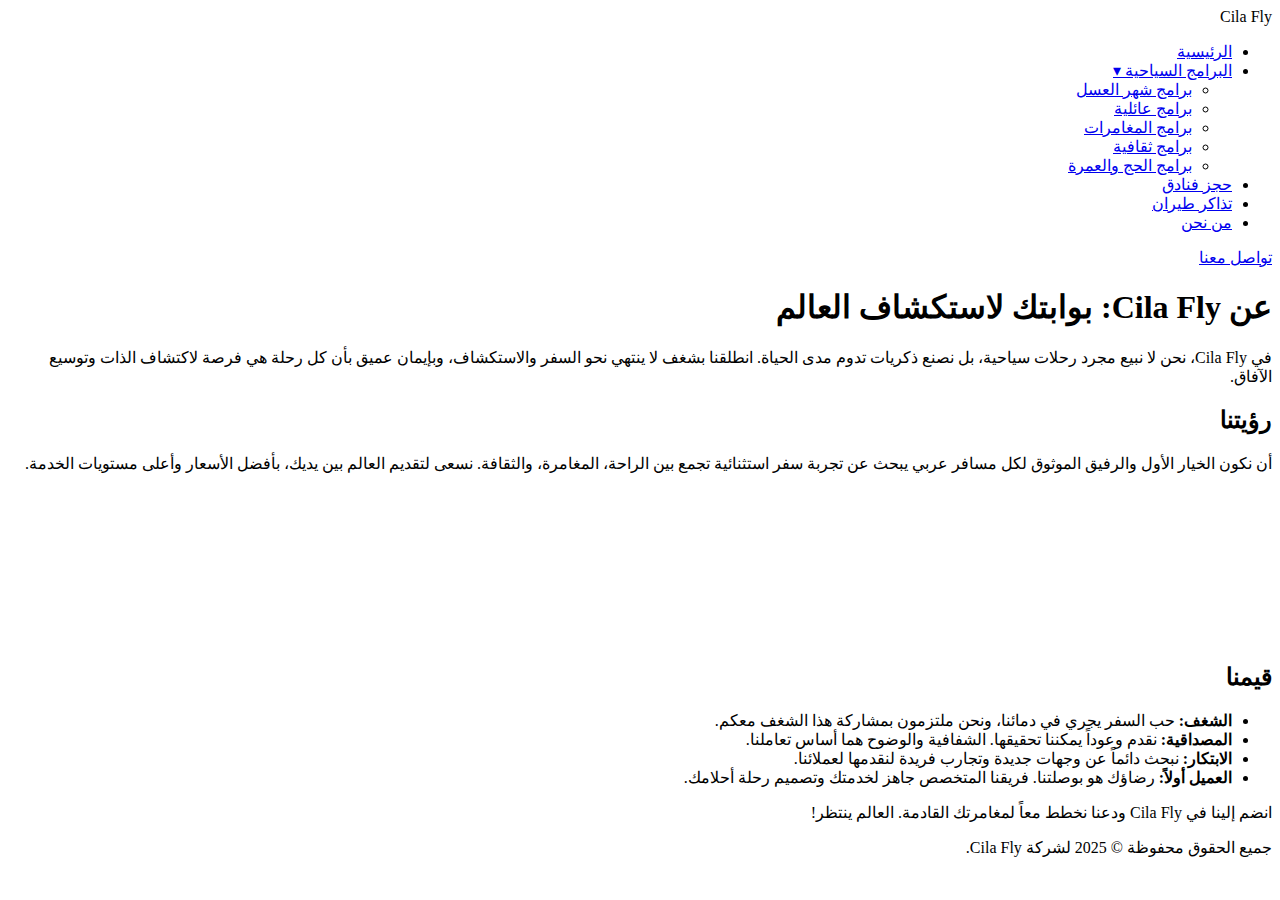
<file: about.html>
<!DOCTYPE html>
<html lang="ar" dir="rtl">
<head>
    <meta charset="UTF-8">
    <meta name="viewport" content="width=device-width, initial-scale=1.0">
    <title>من نحن - Cila Fly</title>
    <link rel="stylesheet" href="style.css">
    <link rel="preconnect" href="https://fonts.googleapis.com">
    <link rel="preconnect" href="https://fonts.gstatic.com" crossorigin>
    <link href="https://fonts.googleapis.com/css2?family=Cairo:wght@400;700;900&display=swap" rel="stylesheet">
</head>
<body>

    <!-- ==================== القائمة الرئيسية (نفس القائمة تماماً ) ==================== -->
    <nav class="main-nav">
        <div class="container">
            <div class="logo">Cila Fly</div>
            <ul class="nav-links">
                <li><a href="index.html">الرئيسية</a></li>
                <li class="dropdown">
                    <a href="#">البرامج السياحية <span class="arrow">&#9662;</span></a>
                    <ul class="dropdown-menu">
                        <li><a href="honeymoon.html">برامج شهر العسل</a></li>
                        <li><a href="family.html">برامج عائلية</a></li>
                        <li><a href="adventure.html">برامج المغامرات</a></li>
                        <li><a href="cultural.html">برامج ثقافية</a></li>
                        <li><a href="hajj-umrah.html">برامج الحج والعمرة</a></li>
                    </ul>
                </li>
                <li><a href="hotels.html">حجز فنادق</a></li>
                <li><a href="flights.html">تذاكر طيران</a></li>
                <li><a href="about.html">من نحن</a></li>
            </ul>
            <a href="contact.html" class="contact-button">تواصل معنا</a>
        </div>
    </nav>

    <!-- ==================== محتوى صفحة "من نحن" ==================== -->
    <main class="page-content">
        <div class="container">
            <h1>عن Cila Fly: بوابتك لاستكشاف العالم</h1>
            <p class="intro-text">في Cila Fly، نحن لا نبيع مجرد رحلات سياحية، بل نصنع ذكريات تدوم مدى الحياة. انطلقنا بشغف لا ينتهي نحو السفر والاستكشاف، وبإيمان عميق بأن كل رحلة هي فرصة لاكتشاف الذات وتوسيع الآفاق.</p>

            <h2>رؤيتنا</h2>
            <p>أن نكون الخيار الأول والرفيق الموثوق لكل مسافر عربي يبحث عن تجربة سفر استثنائية تجمع بين الراحة، المغامرة، والثقافة. نسعى لتقديم العالم بين يديك، بأفضل الأسعار وأعلى مستويات الخدمة.</p>

            <!-- حاوية الفيديو المتجاوبة -->
            <div class="video-container">
                <iframe src="https://www.youtube.com/embed/whjZgeTpSWk?si=1L5Wj7y9Jgq2y9-v" title="YouTube video player" frameborder="0" allow="accelerometer; autoplay; clipboard-write; encrypted-media; gyroscope; picture-in-picture; web-share" allowfullscreen></iframe>
            </div>

            <h2>قيمنا</h2>
            <ul class="values-list">
                <li><strong>الشغف:</strong> حب السفر يجري في دمائنا، ونحن ملتزمون بمشاركة هذا الشغف معكم.</li>
                <li><strong>المصداقية:</strong> نقدم وعوداً يمكننا تحقيقها. الشفافية والوضوح هما أساس تعاملنا.</li>
                <li><strong>الابتكار:</strong> نبحث دائماً عن وجهات جديدة وتجارب فريدة لنقدمها لعملائنا.</li>
                <li><strong>العميل أولاً:</strong> رضاؤك هو بوصلتنا. فريقنا المتخصص جاهز لخدمتك وتصميم رحلة أحلامك.</li>
            </ul>
            <p class="outro-text">انضم إلينا في Cila Fly ودعنا نخطط معاً لمغامرتك القادمة. العالم ينتظر!</p>
        </div>
    </main>

    <!-- ==================== تذييل الصفحة (نفس التذييل تماماً ) ==================== -->
    <footer>
        <div class="container">
            <p>جميع الحقوق محفوظة &copy; 2025 لشركة Cila Fly.</p>
        </div>
    </footer>

</body>
</html>
</file>
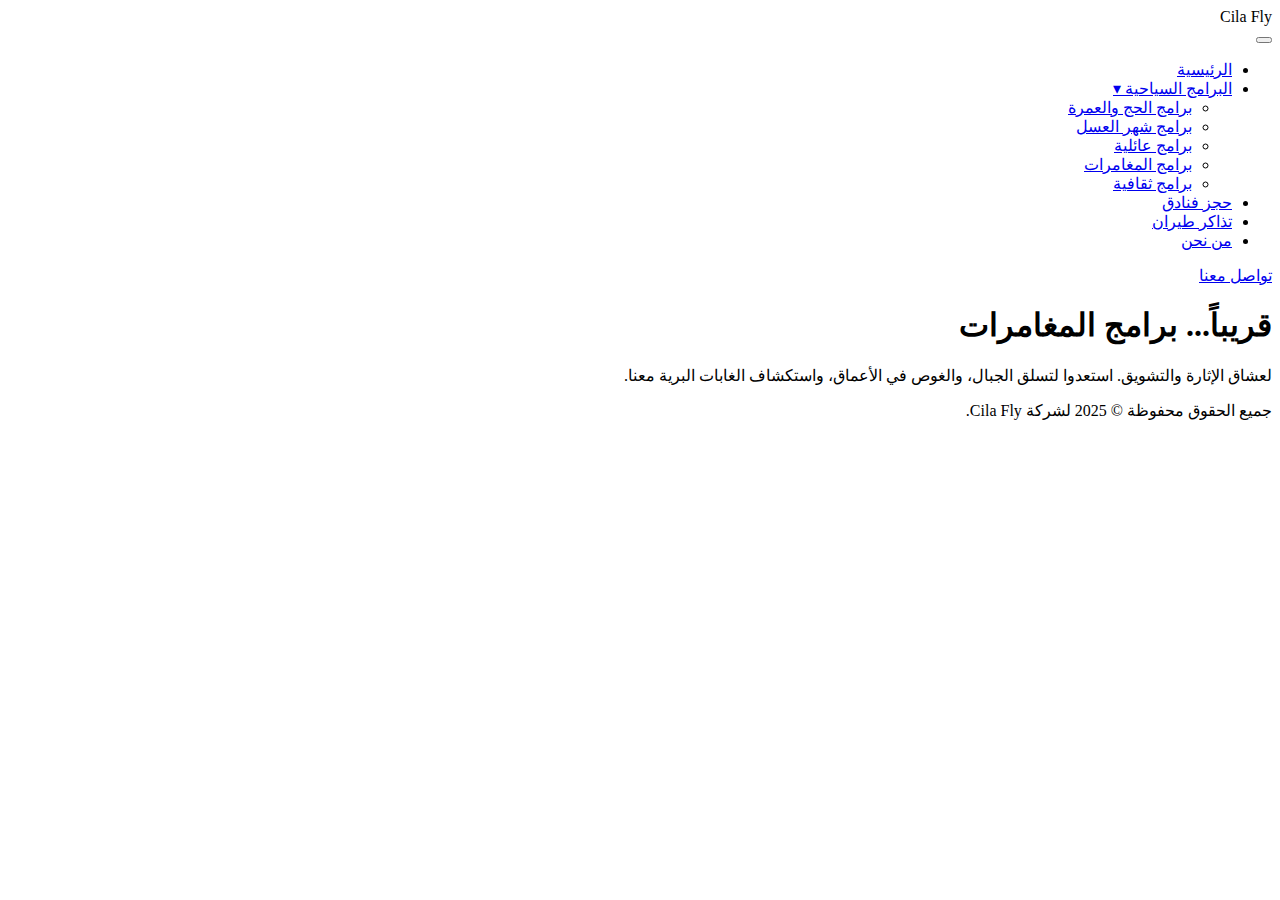
<file: adventure.html>
<!DOCTYPE html>
<html lang="ar" dir="rtl">
<head>
    <meta charset="UTF-8">
    <meta name="viewport" content="width=device-width, initial-scale=1.0">
    <title>برامج المغامرات - Cila Fly</title>
    <link rel="stylesheet" href="style.css">
    <link rel="preconnect" href="https://fonts.googleapis.com">
    <link rel="preconnect" href="https://fonts.gstatic.com" crossorigin>
    <link href="https://fonts.googleapis.com/css2?family=Cairo:wght@400;700;900&display=swap" rel="stylesheet">
</head>
<body>

    <!-- ==================== القائمة الرئيسية ==================== -->
    <nav class="main-nav">
        <div class="container">
            <div class="logo">Cila Fly</div>
            <button class="hamburger" id="hamburger-button">
                <span class="hamburger-line"></span>
                <span class="hamburger-line"></span>
                <span class="hamburger-line"></span>
            </button>
            <ul class="nav-links" id="nav-links-menu">
                <li><a href="index.html">الرئيسية</a></li>
                <li class="dropdown">
                    <a href="#">البرامج السياحية <span class="arrow">&#9662;</span></a>
                    <ul class="dropdown-menu">
                        <li><a href="hajj-umrah.html">برامج الحج والعمرة</a></li>
                        <li><a href="honeymoon.html">برامج شهر العسل</a></li>
                        <li><a href="family.html">برامج عائلية</a></li>
                        <li><a href="adventure.html">برامج المغامرات</a></li>
                        <li><a href="cultural.html">برامج ثقافية</a></li>
                    </ul>
                </li>
                <li><a href="hotels.html">حجز فنادق</a></li>
                <li><a href="flights.html">تذاكر طيران</a></li>
                <li><a href="about.html">من نحن</a></li>
            </ul>
            <a href="contact.html" class="contact-button">تواصل معنا</a>
        </div>
    </nav>

    <!-- ==================== محتوى الصفحة ==================== -->
    <main class="page-content">
        <div class="container">
            <h1>قريباً... برامج المغامرات</h1>
            <p class="intro-text">لعشاق الإثارة والتشويق. استعدوا لتسلق الجبال، والغوص في الأعماق، واستكشاف الغابات البرية معنا.</p>
        </div>
    </main>

    <!-- ==================== تذييل الصفحة ==================== -->
    <footer>
        <div class="container">
            <p>جميع الحقوق محفوظة &copy; 2025 لشركة Cila Fly.</p>
        </div>
    </footer>

    <script src="script.js"></script>
</body>
</html>
</file>
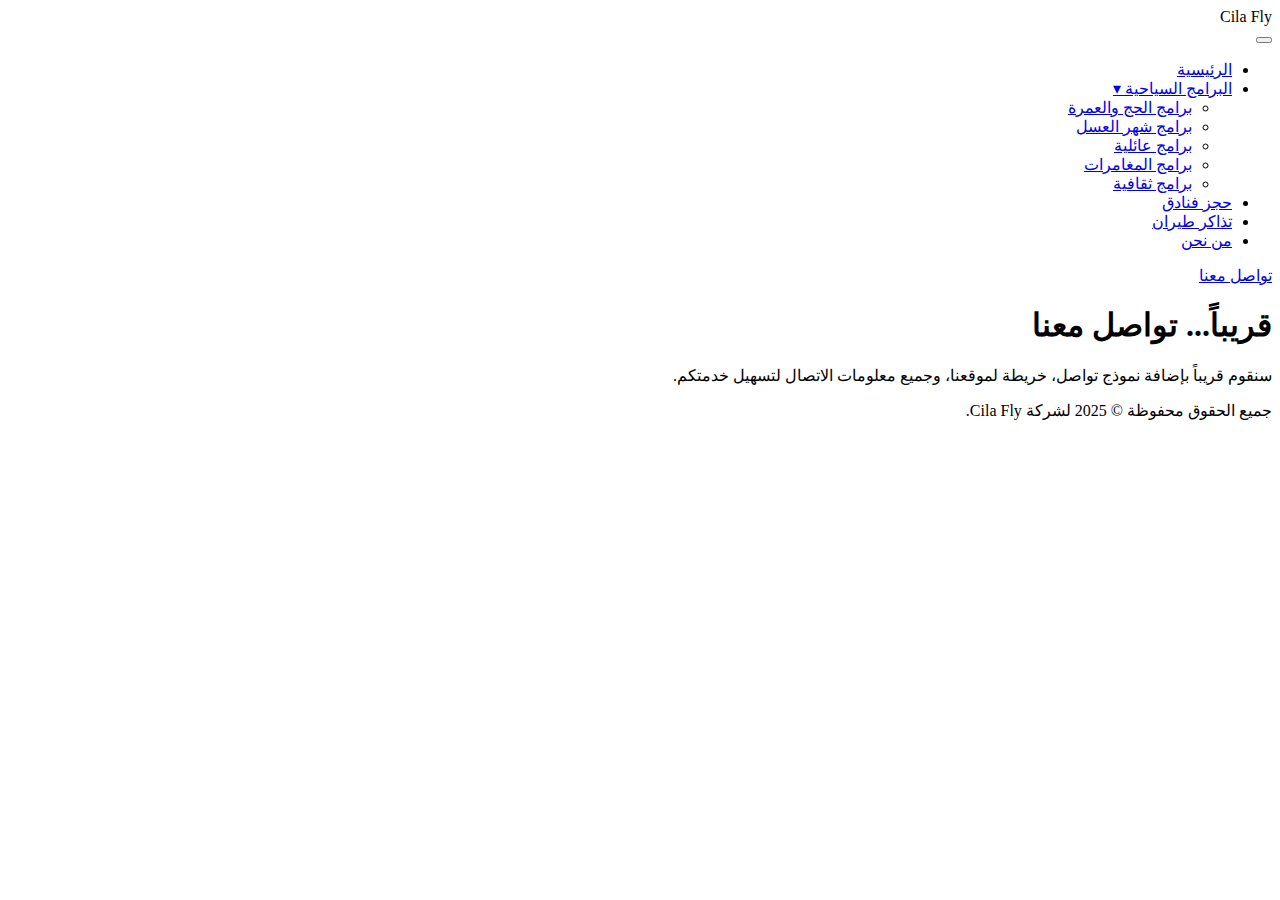
<file: contact.html>
<!DOCTYPE html>
<html lang="ar" dir="rtl">
<head>
    <meta charset="UTF-8">
    <meta name="viewport" content="width=device-width, initial-scale=1.0">
    <title>تواصل معنا - Cila Fly</title>
    <link rel="stylesheet" href="style.css">
    <link rel="preconnect" href="https://fonts.googleapis.com">
    <link rel="preconnect" href="https://fonts.gstatic.com" crossorigin>
    <link href="https://fonts.googleapis.com/css2?family=Cairo:wght@400;700;900&display=swap" rel="stylesheet">
</head>
<body>

    <!-- ==================== القائمة الرئيسية ==================== -->
    <nav class="main-nav">
        <div class="container">
            <div class="logo">Cila Fly</div>
            <button class="hamburger" id="hamburger-button">
                <span class="hamburger-line"></span>
                <span class="hamburger-line"></span>
                <span class="hamburger-line"></span>
            </button>
            <ul class="nav-links" id="nav-links-menu">
                <li><a href="index.html">الرئيسية</a></li>
                <li class="dropdown">
                    <a href="#">البرامج السياحية <span class="arrow">&#9662;</span></a>
                    <ul class="dropdown-menu">
                        <li><a href="hajj-umrah.html">برامج الحج والعمرة</a></li>
                        <li><a href="honeymoon.html">برامج شهر العسل</a></li>
                        <li><a href="family.html">برامج عائلية</a></li>
                        <li><a href="adventure.html">برامج المغامرات</a></li>
                        <li><a href="cultural.html">برامج ثقافية</a></li>
                    </ul>
                </li>
                <li><a href="hotels.html">حجز فنادق</a></li>
                <li><a href="flights.html">تذاكر طيران</a></li>
                <li><a href="about.html">من نحن</a></li>
            </ul>
            <a href="contact.html" class="contact-button">تواصل معنا</a>
        </div>
    </nav>

    <!-- ==================== محتوى الصفحة ==================== -->
    <main class="page-content">
        <div class="container">
            <h1>قريباً... تواصل معنا</h1>
            <p class="intro-text">سنقوم قريباً بإضافة نموذج تواصل، خريطة لموقعنا، وجميع معلومات الاتصال لتسهيل خدمتكم.</p>
        </div>
    </main>

    <!-- ==================== تذييل الصفحة ==================== -->
    <footer>
        <div class="container">
            <p>جميع الحقوق محفوظة &copy; 2025 لشركة Cila Fly.</p>
        </div>
    </footer>

    <script src="script.js"></script>
</body>
</html>
</file>
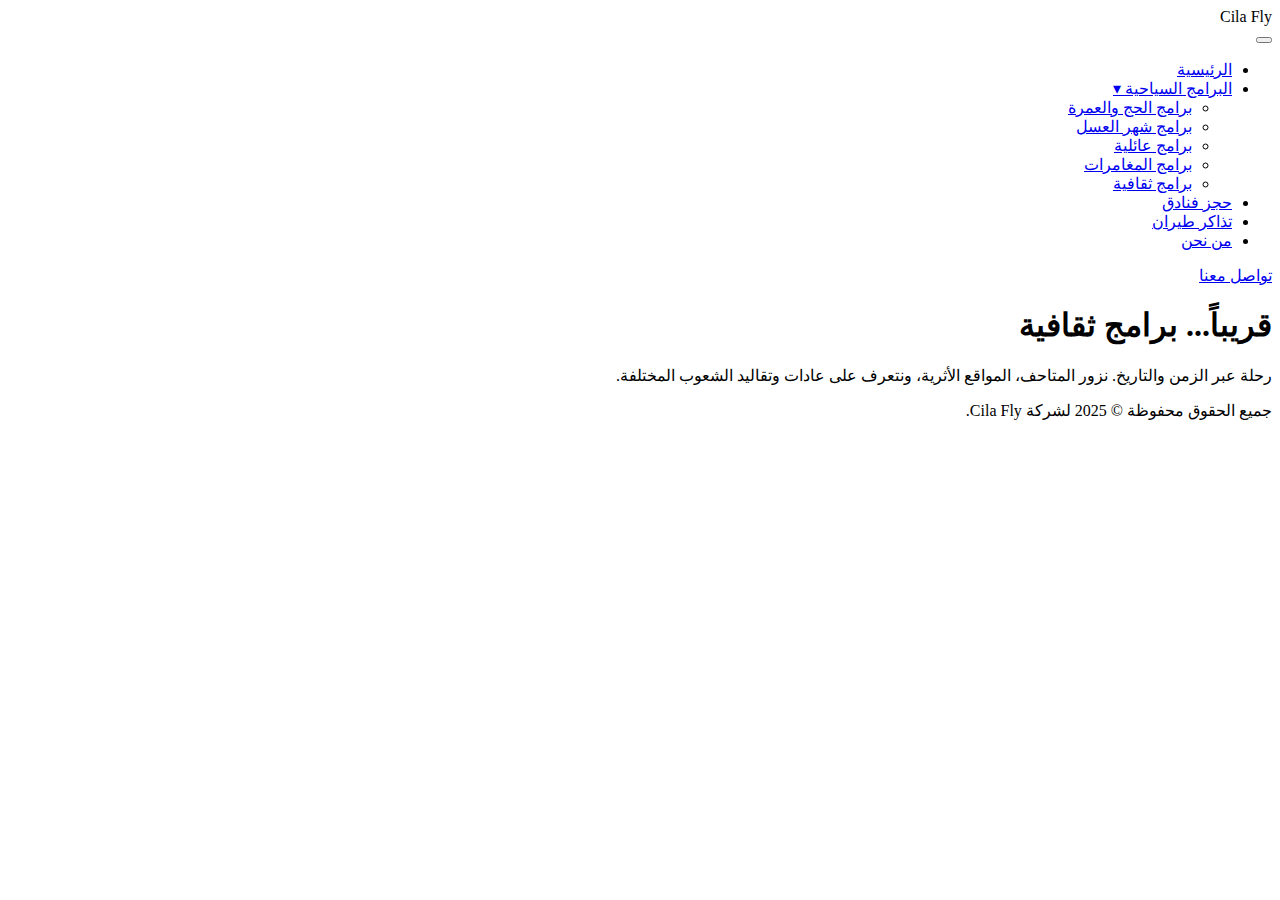
<file: cultural.html>
<!DOCTYPE html>
<html lang="ar" dir="rtl">
<head>
    <meta charset="UTF-8">
    <meta name="viewport" content="width=device-width, initial-scale=1.0">
    <title>برامج ثقافية - Cila Fly</title>
    <link rel="stylesheet" href="style.css">
    <link rel="preconnect" href="https://fonts.googleapis.com">
    <link rel="preconnect" href="https://fonts.gstatic.com" crossorigin>
    <link href="https://fonts.googleapis.com/css2?family=Cairo:wght@400;700;900&display=swap" rel="stylesheet">
</head>
<body>

    <!-- ==================== القائمة الرئيسية ==================== -->
    <nav class="main-nav">
        <div class="container">
            <div class="logo">Cila Fly</div>
            <button class="hamburger" id="hamburger-button">
                <span class="hamburger-line"></span>
                <span class="hamburger-line"></span>
                <span class="hamburger-line"></span>
            </button>
            <ul class="nav-links" id="nav-links-menu">
                <li><a href="index.html">الرئيسية</a></li>
                <li class="dropdown">
                    <a href="#">البرامج السياحية <span class="arrow">&#9662;</span></a>
                    <ul class="dropdown-menu">
                        <li><a href="hajj-umrah.html">برامج الحج والعمرة</a></li>
                        <li><a href="honeymoon.html">برامج شهر العسل</a></li>
                        <li><a href="family.html">برامج عائلية</a></li>
                        <li><a href="adventure.html">برامج المغامرات</a></li>
                        <li><a href="cultural.html">برامج ثقافية</a></li>
                    </ul>
                </li>
                <li><a href="hotels.html">حجز فنادق</a></li>
                <li><a href="flights.html">تذاكر طيران</a></li>
                <li><a href="about.html">من نحن</a></li>
            </ul>
            <a href="contact.html" class="contact-button">تواصل معنا</a>
        </div>
    </nav>

    <!-- ==================== محتوى الصفحة ==================== -->
    <main class="page-content">
        <div class="container">
            <h1>قريباً... برامج ثقافية</h1>
            <p class="intro-text">رحلة عبر الزمن والتاريخ. نزور المتاحف، المواقع الأثرية، ونتعرف على عادات وتقاليد الشعوب المختلفة.</p>
        </div>
    </main>

    <!-- ==================== تذييل الصفحة ==================== -->
    <footer>
        <div class="container">
            <p>جميع الحقوق محفوظة &copy; 2025 لشركة Cila Fly.</p>
        </div>
    </footer>

    <script src="script.js"></script>
</body>
</html>
</file>
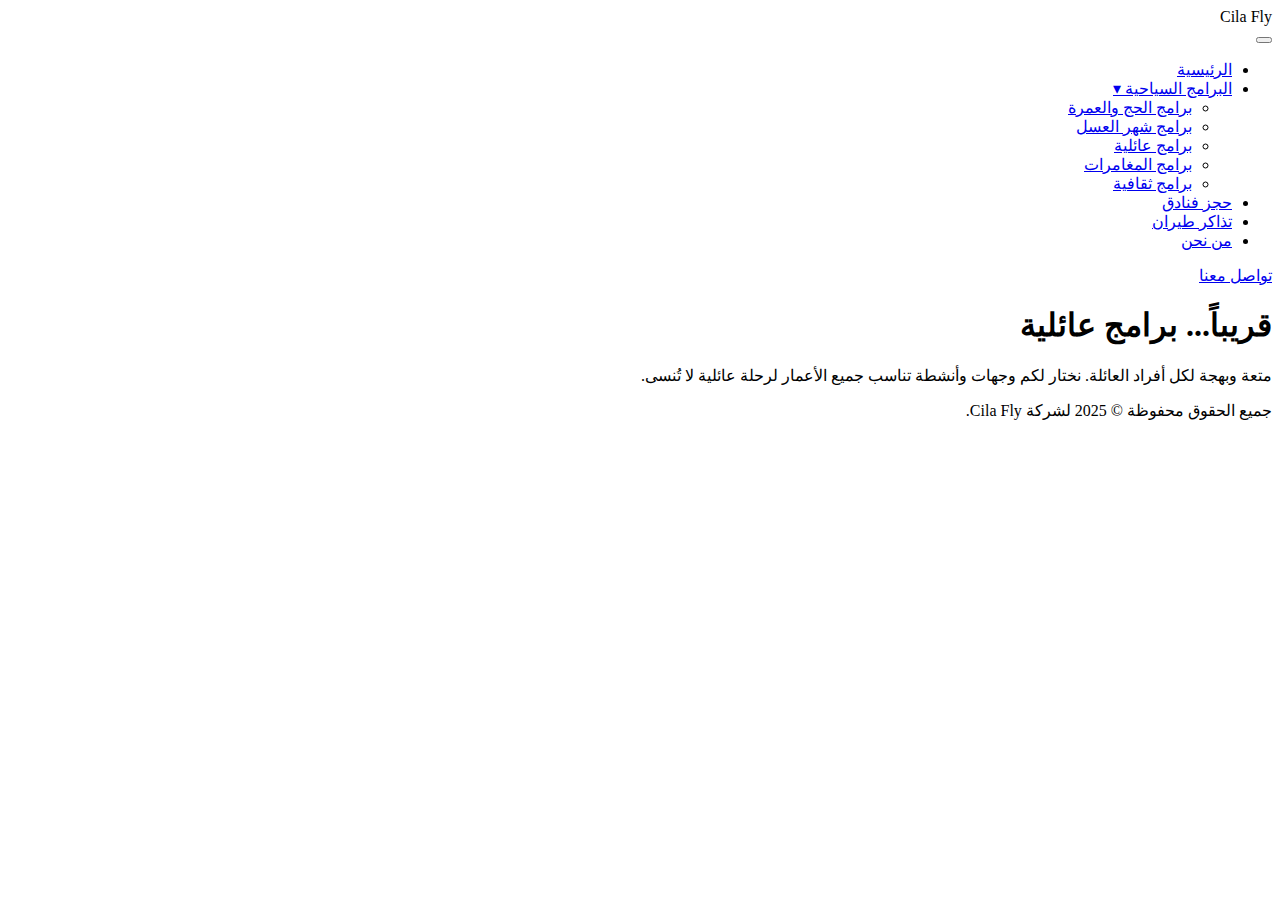
<file: family.html>
<!DOCTYPE html>
<html lang="ar" dir="rtl">
<head>
    <meta charset="UTF-8">
    <meta name="viewport" content="width=device-width, initial-scale=1.0">
    <title>برامج عائلية - Cila Fly</title>
    <link rel="stylesheet" href="style.css">
    <link rel="preconnect" href="https://fonts.googleapis.com">
    <link rel="preconnect" href="https://fonts.gstatic.com" crossorigin>
    <link href="https://fonts.googleapis.com/css2?family=Cairo:wght@400;700;900&display=swap" rel="stylesheet">
</head>
<body>

    <!-- ==================== القائمة الرئيسية ==================== -->
    <nav class="main-nav">
        <div class="container">
            <div class="logo">Cila Fly</div>
            <button class="hamburger" id="hamburger-button">
                <span class="hamburger-line"></span>
                <span class="hamburger-line"></span>
                <span class="hamburger-line"></span>
            </button>
            <ul class="nav-links" id="nav-links-menu">
                <li><a href="index.html">الرئيسية</a></li>
                <li class="dropdown">
                    <a href="#">البرامج السياحية <span class="arrow">&#9662;</span></a>
                    <ul class="dropdown-menu">
                        <li><a href="hajj-umrah.html">برامج الحج والعمرة</a></li>
                        <li><a href="honeymoon.html">برامج شهر العسل</a></li>
                        <li><a href="family.html">برامج عائلية</a></li>
                        <li><a href="adventure.html">برامج المغامرات</a></li>
                        <li><a href="cultural.html">برامج ثقافية</a></li>
                    </ul>
                </li>
                <li><a href="hotels.html">حجز فنادق</a></li>
                <li><a href="flights.html">تذاكر طيران</a></li>
                <li><a href="about.html">من نحن</a></li>
            </ul>
            <a href="contact.html" class="contact-button">تواصل معنا</a>
        </div>
    </nav>

    <!-- ==================== محتوى الصفحة ==================== -->
    <main class="page-content">
        <div class="container">
            <h1>قريباً... برامج عائلية</h1>
            <p class="intro-text">متعة وبهجة لكل أفراد العائلة. نختار لكم وجهات وأنشطة تناسب جميع الأعمار لرحلة عائلية لا تُنسى.</p>
        </div>
    </main>

    <!-- ==================== تذييل الصفحة ==================== -->
    <footer>
        <div class="container">
            <p>جميع الحقوق محفوظة &copy; 2025 لشركة Cila Fly.</p>
        </div>
    </footer>

    <script src="script.js"></script>
</body>
</html>
</file>
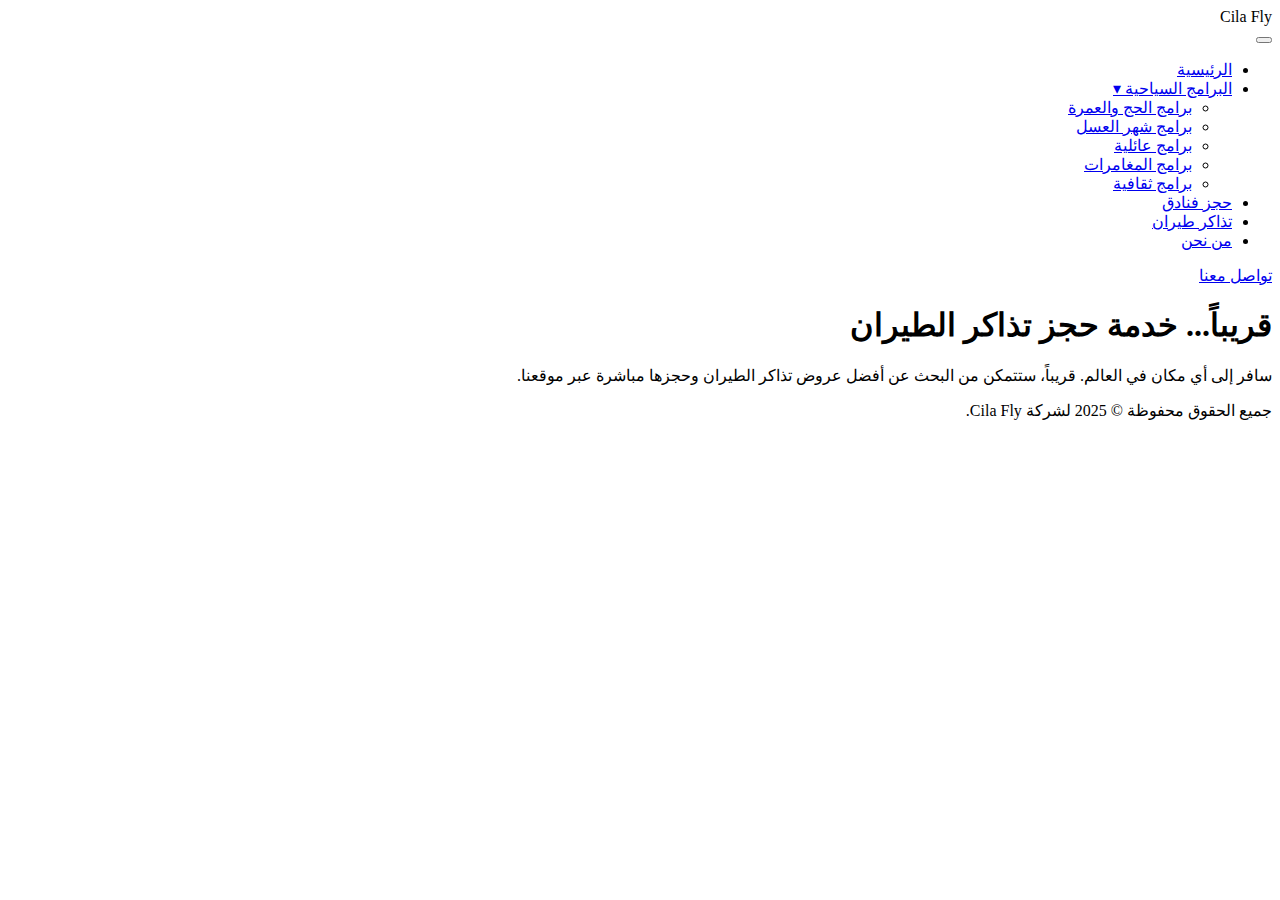
<file: flights.html>
<!DOCTYPE html>
<html lang="ar" dir="rtl">
<head>
    <meta charset="UTF-8">
    <meta name="viewport" content="width=device-width, initial-scale=1.0">
    <title>تذاكر طيران - Cila Fly</title>
    <link rel="stylesheet" href="style.css">
    <link rel="preconnect" href="https://fonts.googleapis.com">
    <link rel="preconnect" href="https://fonts.gstatic.com" crossorigin>
    <link href="https://fonts.googleapis.com/css2?family=Cairo:wght@400;700;900&display=swap" rel="stylesheet">
</head>
<body>

    <!-- ==================== القائمة الرئيسية ==================== -->
    <nav class="main-nav">
        <div class="container">
            <div class="logo">Cila Fly</div>
            <button class="hamburger" id="hamburger-button">
                <span class="hamburger-line"></span>
                <span class="hamburger-line"></span>
                <span class="hamburger-line"></span>
            </button>
            <ul class="nav-links" id="nav-links-menu">
                <li><a href="index.html">الرئيسية</a></li>
                <li class="dropdown">
                    <a href="#">البرامج السياحية <span class="arrow">&#9662;</span></a>
                    <ul class="dropdown-menu">
                        <li><a href="hajj-umrah.html">برامج الحج والعمرة</a></li>
                        <li><a href="honeymoon.html">برامج شهر العسل</a></li>
                        <li><a href="family.html">برامج عائلية</a></li>
                        <li><a href="adventure.html">برامج المغامرات</a></li>
                        <li><a href="cultural.html">برامج ثقافية</a></li>
                    </ul>
                </li>
                <li><a href="hotels.html">حجز فنادق</a></li>
                <li><a href="flights.html">تذاكر طيران</a></li>
                <li><a href="about.html">من نحن</a></li>
            </ul>
            <a href="contact.html" class="contact-button">تواصل معنا</a>
        </div>
    </nav>

    <!-- ==================== محتوى الصفحة ==================== -->
    <main class="page-content">
        <div class="container">
            <h1>قريباً... خدمة حجز تذاكر الطيران</h1>
            <p class="intro-text">سافر إلى أي مكان في العالم. قريباً، ستتمكن من البحث عن أفضل عروض تذاكر الطيران وحجزها مباشرة عبر موقعنا.</p>
        </div>
    </main>

    <!-- ==================== تذييل الصفحة ==================== -->
    <footer>
        <div class="container">
            <p>جميع الحقوق محفوظة &copy; 2025 لشركة Cila Fly.</p>
        </div>
    </footer>

    <script src="script.js"></script>
</body>
</html>
</file>
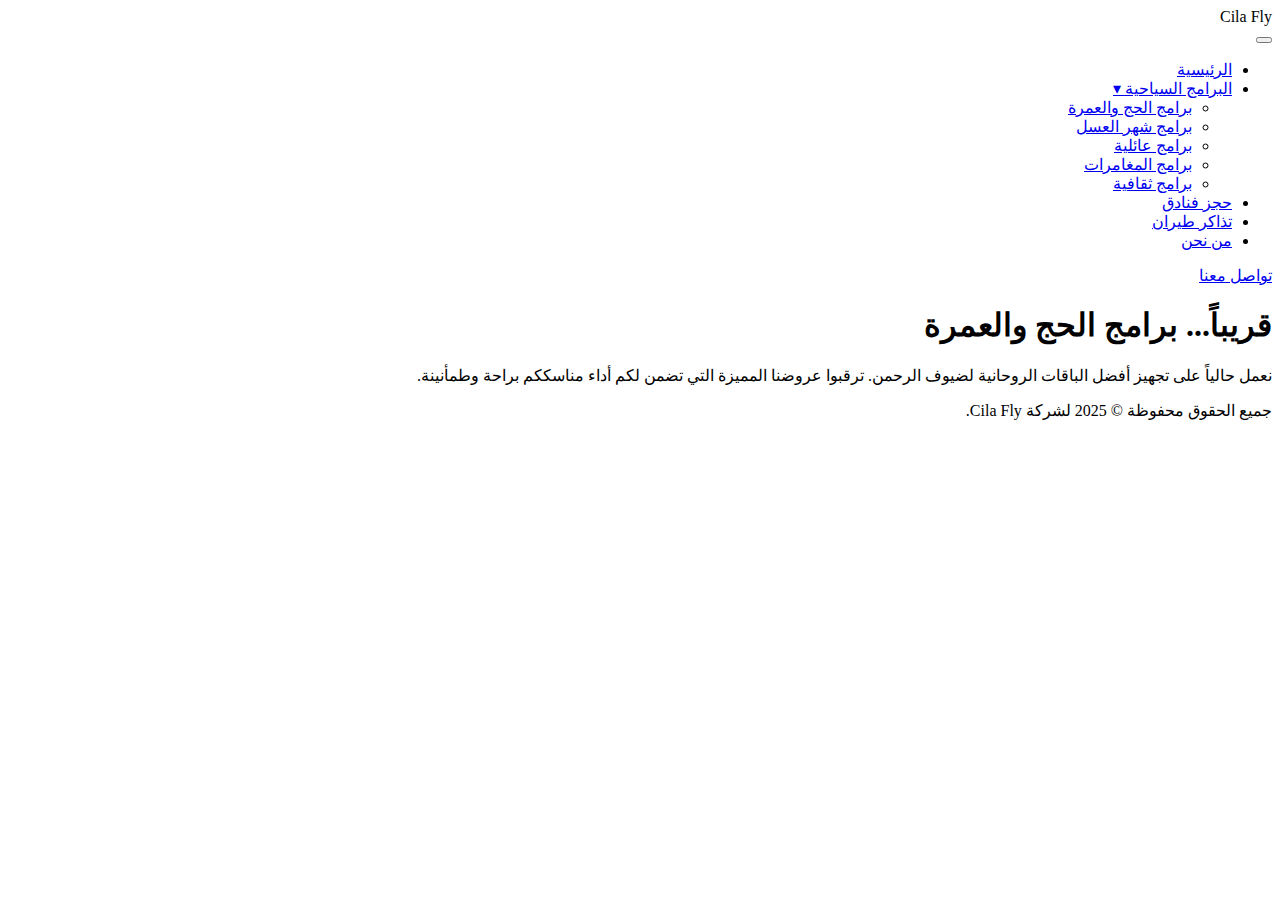
<file: hajj-umrah.html>
<!DOCTYPE html>
<html lang="ar" dir="rtl">
<head>
    <meta charset="UTF-8">
    <meta name="viewport" content="width=device-width, initial-scale=1.0">
    <title>برامج الحج والعمرة - Cila Fly</title>
    <link rel="stylesheet" href="style.css">
    <link rel="preconnect" href="https://fonts.googleapis.com">
    <link rel="preconnect" href="https://fonts.gstatic.com" crossorigin>
    <link href="https://fonts.googleapis.com/css2?family=Cairo:wght@400;700;900&display=swap" rel="stylesheet">
</head>
<body>

    <!-- ==================== القائمة الرئيسية ==================== -->
    <nav class="main-nav">
        <div class="container">
            <div class="logo">Cila Fly</div>
            <button class="hamburger" id="hamburger-button">
                <span class="hamburger-line"></span>
                <span class="hamburger-line"></span>
                <span class="hamburger-line"></span>
            </button>
            <ul class="nav-links" id="nav-links-menu">
                <li><a href="index.html">الرئيسية</a></li>
                <li class="dropdown">
                    <a href="#">البرامج السياحية <span class="arrow">&#9662;</span></a>
                    <ul class="dropdown-menu">
                        <li><a href="hajj-umrah.html">برامج الحج والعمرة</a></li>
                        <li><a href="honeymoon.html">برامج شهر العسل</a></li>
                        <li><a href="family.html">برامج عائلية</a></li>
                        <li><a href="adventure.html">برامج المغامرات</a></li>
                        <li><a href="cultural.html">برامج ثقافية</a></li>
                    </ul>
                </li>
                <li><a href="hotels.html">حجز فنادق</a></li>
                <li><a href="flights.html">تذاكر طيران</a></li>
                <li><a href="about.html">من نحن</a></li>
            </ul>
            <a href="contact.html" class="contact-button">تواصل معنا</a>
        </div>
    </nav>

    <!-- ==================== محتوى الصفحة ==================== -->
    <main class="page-content">
        <div class="container">
            <h1>قريباً... برامج الحج والعمرة</h1>
            <p class="intro-text">نعمل حالياً على تجهيز أفضل الباقات الروحانية لضيوف الرحمن. ترقبوا عروضنا المميزة التي تضمن لكم أداء مناسككم براحة وطمأنينة.</p>
        </div>
    </main>

    <!-- ==================== تذييل الصفحة ==================== -->
    <footer>
        <div class="container">
            <p>جميع الحقوق محفوظة &copy; 2025 لشركة Cila Fly.</p>
        </div>
    </footer>

    <script src="script.js"></script>
</body>
</html>
</file>
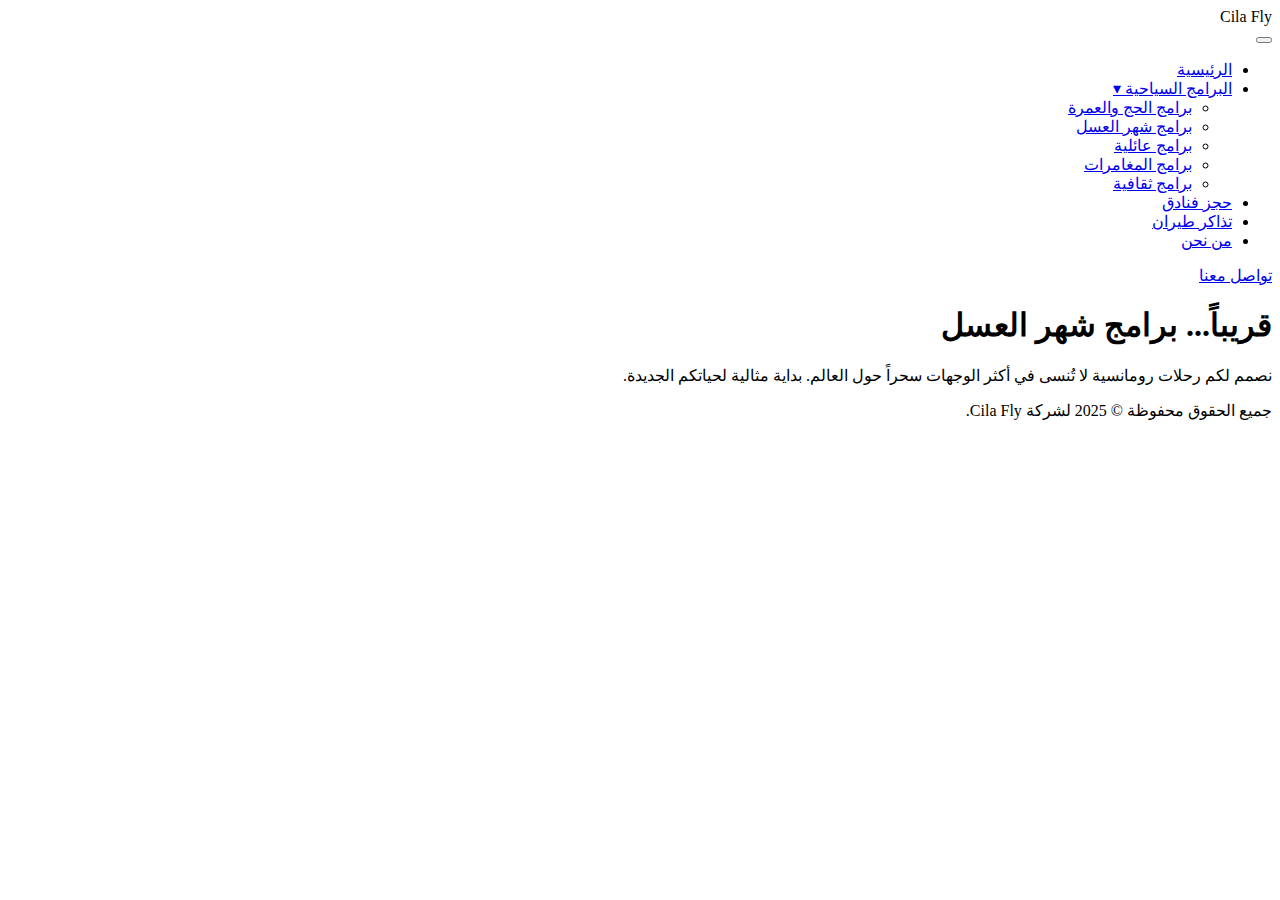
<file: honeymoon.html>
<!DOCTYPE html>
<html lang="ar" dir="rtl">
<head>
    <meta charset="UTF-8">
    <meta name="viewport" content="width=device-width, initial-scale=1.0">
    <title>برامج شهر العسل - Cila Fly</title>
    <link rel="stylesheet" href="style.css">
    <link rel="preconnect" href="https://fonts.googleapis.com">
    <link rel="preconnect" href="https://fonts.gstatic.com" crossorigin>
    <link href="https://fonts.googleapis.com/css2?family=Cairo:wght@400;700;900&display=swap" rel="stylesheet">
</head>
<body>

    <!-- ==================== القائمة الرئيسية ==================== -->
    <nav class="main-nav">
        <div class="container">
            <div class="logo">Cila Fly</div>
            <button class="hamburger" id="hamburger-button">
                <span class="hamburger-line"></span>
                <span class="hamburger-line"></span>
                <span class="hamburger-line"></span>
            </button>
            <ul class="nav-links" id="nav-links-menu">
                <li><a href="index.html">الرئيسية</a></li>
                <li class="dropdown">
                    <a href="#">البرامج السياحية <span class="arrow">&#9662;</span></a>
                    <ul class="dropdown-menu">
                        <li><a href="hajj-umrah.html">برامج الحج والعمرة</a></li>
                        <li><a href="honeymoon.html">برامج شهر العسل</a></li>
                        <li><a href="family.html">برامج عائلية</a></li>
                        <li><a href="adventure.html">برامج المغامرات</a></li>
                        <li><a href="cultural.html">برامج ثقافية</a></li>
                    </ul>
                </li>
                <li><a href="hotels.html">حجز فنادق</a></li>
                <li><a href="flights.html">تذاكر طيران</a></li>
                <li><a href="about.html">من نحن</a></li>
            </ul>
            <a href="contact.html" class="contact-button">تواصل معنا</a>
        </div>
    </nav>

    <!-- ==================== محتوى الصفحة ==================== -->
    <main class="page-content">
        <div class="container">
            <h1>قريباً... برامج شهر العسل</h1>
            <p class="intro-text">نصمم لكم رحلات رومانسية لا تُنسى في أكثر الوجهات سحراً حول العالم. بداية مثالية لحياتكم الجديدة.</p>
        </div>
    </main>

    <!-- ==================== تذييل الصفحة ==================== -->
    <footer>
        <div class="container">
            <p>جميع الحقوق محفوظة &copy; 2025 لشركة Cila Fly.</p>
        </div>
    </footer>

    <script src="script.js"></script>
</body>
</html>
</file>
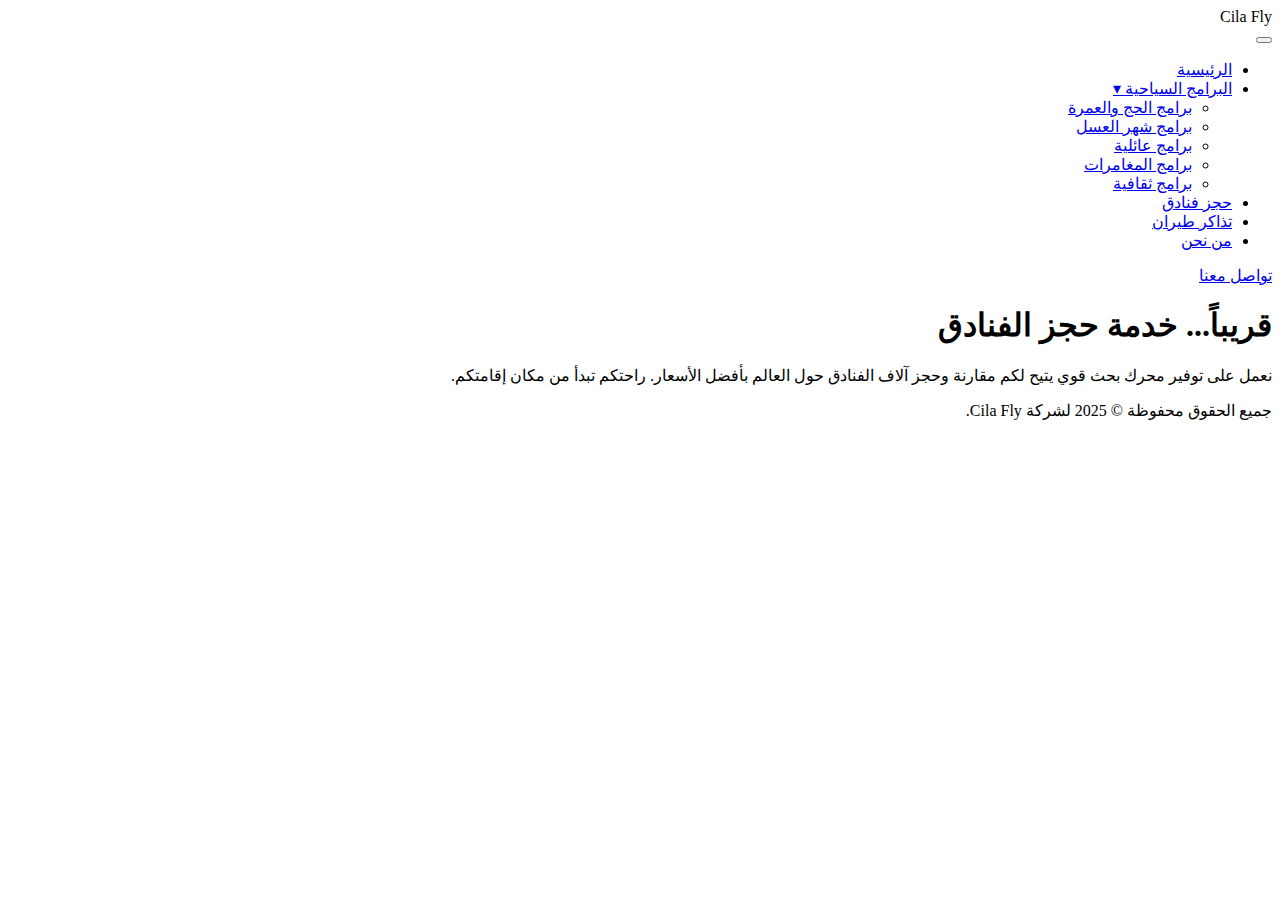
<file: hotels.html>
<!DOCTYPE html>
<html lang="ar" dir="rtl">
<head>
    <meta charset="UTF-8">
    <meta name="viewport" content="width=device-width, initial-scale=1.0">
    <title>حجز فنادق - Cila Fly</title>
    <link rel="stylesheet" href="style.css">
    <link rel="preconnect" href="https://fonts.googleapis.com">
    <link rel="preconnect" href="https://fonts.gstatic.com" crossorigin>
    <link href="https://fonts.googleapis.com/css2?family=Cairo:wght@400;700;900&display=swap" rel="stylesheet">
</head>
<body>

    <!-- ==================== القائمة الرئيسية ==================== -->
    <nav class="main-nav">
        <div class="container">
            <div class="logo">Cila Fly</div>
            <button class="hamburger" id="hamburger-button">
                <span class="hamburger-line"></span>
                <span class="hamburger-line"></span>
                <span class="hamburger-line"></span>
            </button>
            <ul class="nav-links" id="nav-links-menu">
                <li><a href="index.html">الرئيسية</a></li>
                <li class="dropdown">
                    <a href="#">البرامج السياحية <span class="arrow">&#9662;</span></a>
                    <ul class="dropdown-menu">
                        <li><a href="hajj-umrah.html">برامج الحج والعمرة</a></li>
                        <li><a href="honeymoon.html">برامج شهر العسل</a></li>
                        <li><a href="family.html">برامج عائلية</a></li>
                        <li><a href="adventure.html">برامج المغامرات</a></li>
                        <li><a href="cultural.html">برامج ثقافية</a></li>
                    </ul>
                </li>
                <li><a href="hotels.html">حجز فنادق</a></li>
                <li><a href="flights.html">تذاكر طيران</a></li>
                <li><a href="about.html">من نحن</a></li>
            </ul>
            <a href="contact.html" class="contact-button">تواصل معنا</a>
        </div>
    </nav>

    <!-- ==================== محتوى الصفحة ==================== -->
    <main class="page-content">
        <div class="container">
            <h1>قريباً... خدمة حجز الفنادق</h1>
            <p class="intro-text">نعمل على توفير محرك بحث قوي يتيح لكم مقارنة وحجز آلاف الفنادق حول العالم بأفضل الأسعار. راحتكم تبدأ من مكان إقامتكم.</p>
        </div>
    </main>

    <!-- ==================== تذييل الصفحة ==================== -->
    <footer>
        <div class="container">
            <p>جميع الحقوق محفوظة &copy; 2025 لشركة Cila Fly.</p>
        </div>
    </footer>

    <script src="script.js"></script>
</body>
</html>
</file>
<file: style.css>

</file>
